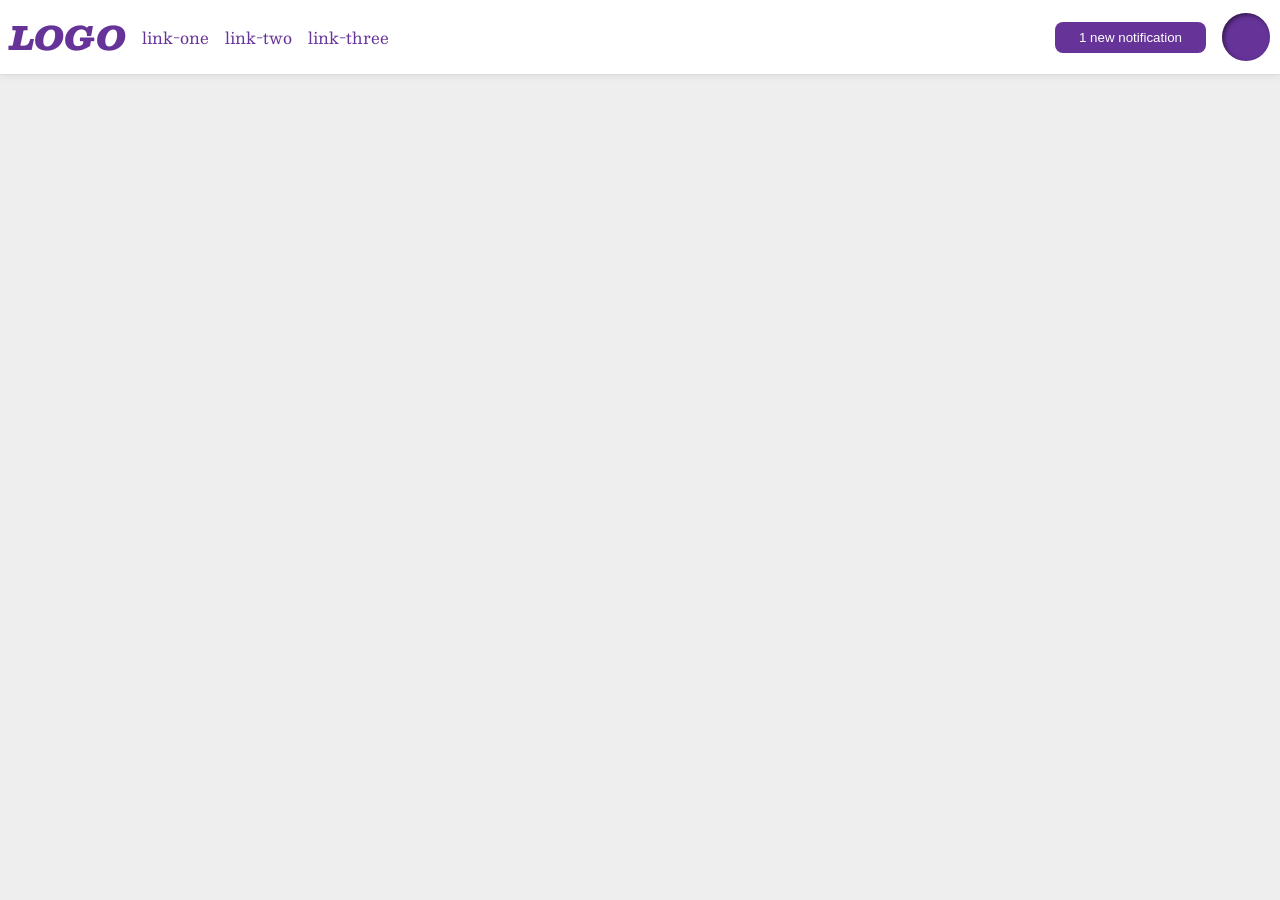
<file: foundations/flex/03-flex-header-2/index.html>
<!doctype html>
<html lang="en">
  <head>
    <meta charset="UTF-8" />
    <meta http-equiv="X-UA-Compatible" content="IE=edge" />
    <meta name="viewport" content="width=device-width, initial-scale=1.0" />
    <title>Flex Header 2</title>
    <link rel="stylesheet" href="style.css" />
  </head>
  <body>
    <div class="header">
      <div class="logo-container">
        <div class="logo">LOGO</div>
        <ul class="links">
          <li><a href="https://google.com">link-one</a></li>
          <li><a href="https://google.com">link-two</a></li>
          <li><a href="https://google.com">link-three</a></li>
        </ul>
      </div>
      <div class="profile-container">
        <button class="notifications">1 new notification</button>
        <div class="profile-image"></div>
      </div>
    </div>
  </body>
</html>
</file>
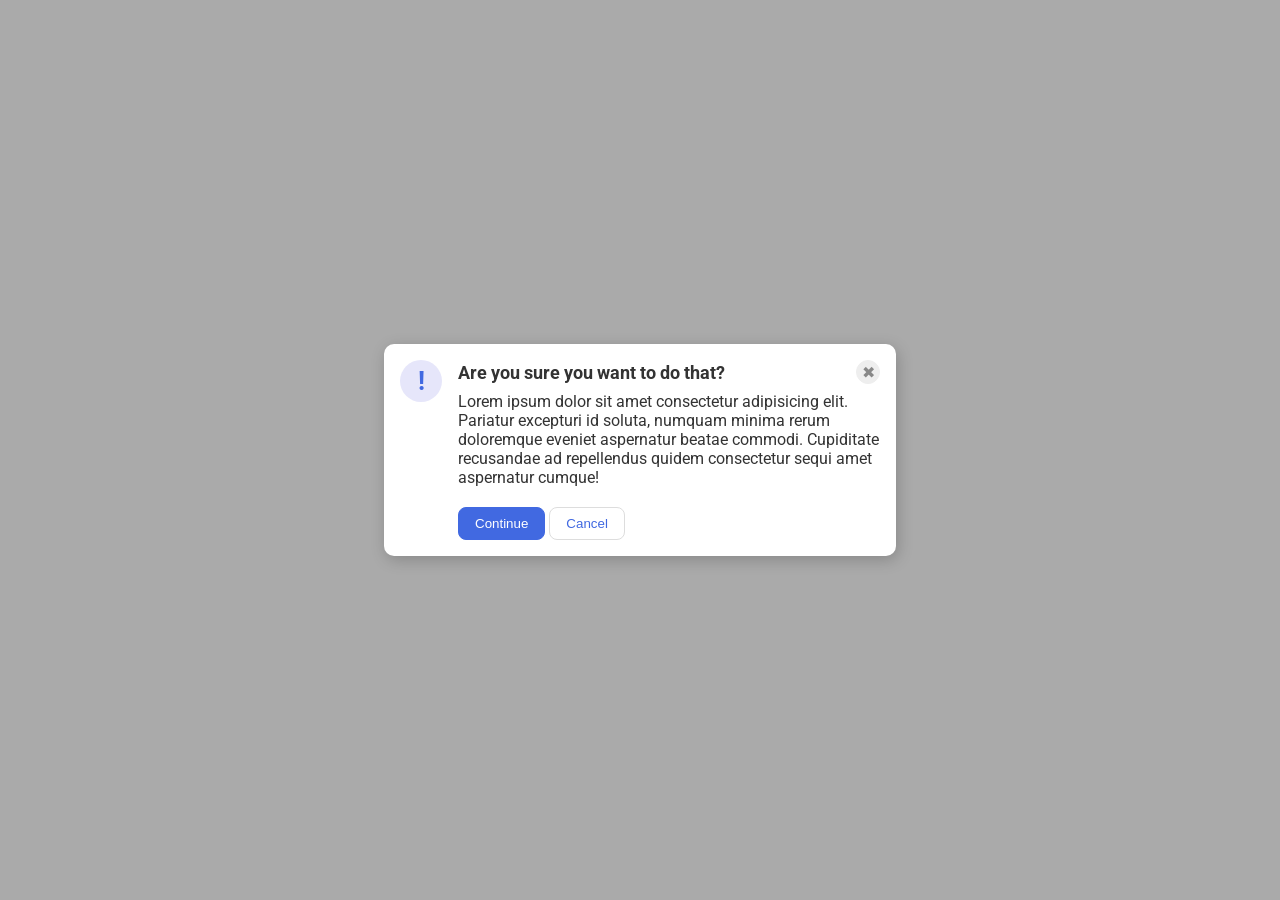
<file: foundations/flex/05-flex-modal/index.html>
<!doctype html>
<html lang="en">
  <head>
    <meta charset="UTF-8" />
    <meta http-equiv="X-UA-Compatible" content="IE=edge" />
    <meta name="viewport" content="width=device-width, initial-scale=1.0" />
    <link rel="stylesheet" href="style.css" />
    <title>Modal</title>
  </head>
  <body>
    <div class="modal">
      <div class="icon">!</div>
      <div class="modal-elements">
        <div class="header">
          Are you sure you want to do that?
          <button class="close-button">✖</button>
        </div>
        <div class="text">
          Lorem ipsum dolor sit amet consectetur adipisicing elit. Pariatur
          excepturi id soluta, numquam minima rerum doloremque eveniet
          aspernatur beatae commodi. Cupiditate recusandae ad repellendus quidem
          consectetur sequi amet aspernatur cumque!
        </div>
        <button class="continue">Continue</button>
        <button class="cancel">Cancel</button>
      </div>
    </div>
  </body>
</html>
</file>
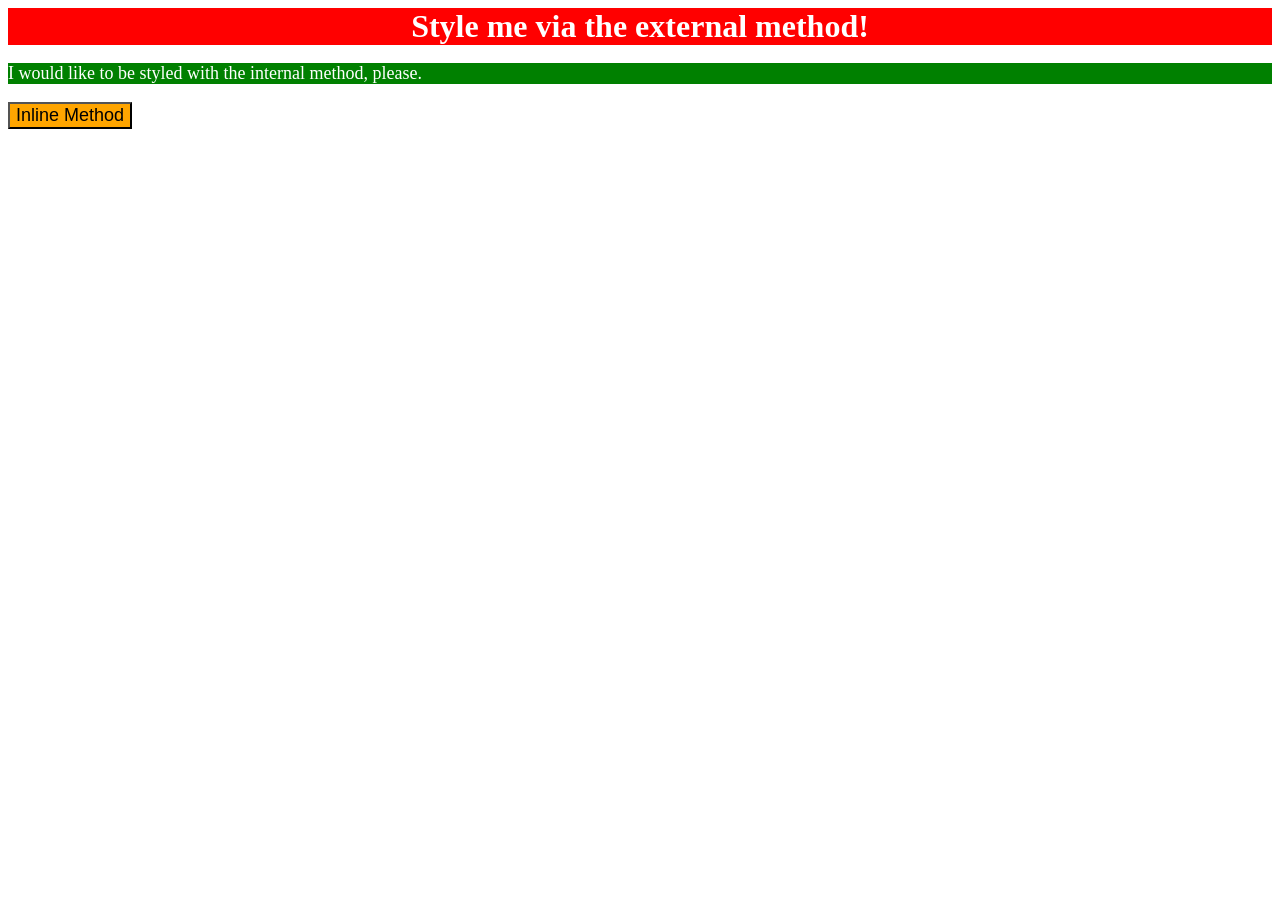
<file: foundations/intro-to-css/01-css-methods/index.html>
<!doctype html>
<html lang="en">
  <head>
    <meta charset="UTF-8" />
    <meta http-equiv="X-UA-Compatible" content="IE=edge" />
    <meta name="viewport" content="width=device-width, initial-scale=1.0" />
    <link rel="stylesheet" href="styles.css" />
    <title>Methods for Adding CSS</title>
    <style>
      p {
        color: white;
        font-size: 18px;

        background-color: green;
      }
    </style>
  </head>
  <body>
    <div>Style me via the external method!</div>
    <p>I would like to be styled with the internal method, please.</p>
    <button style="font-size: 18px; background-color: orange;">Inline Method</button>
  </body>
</html>
</file>
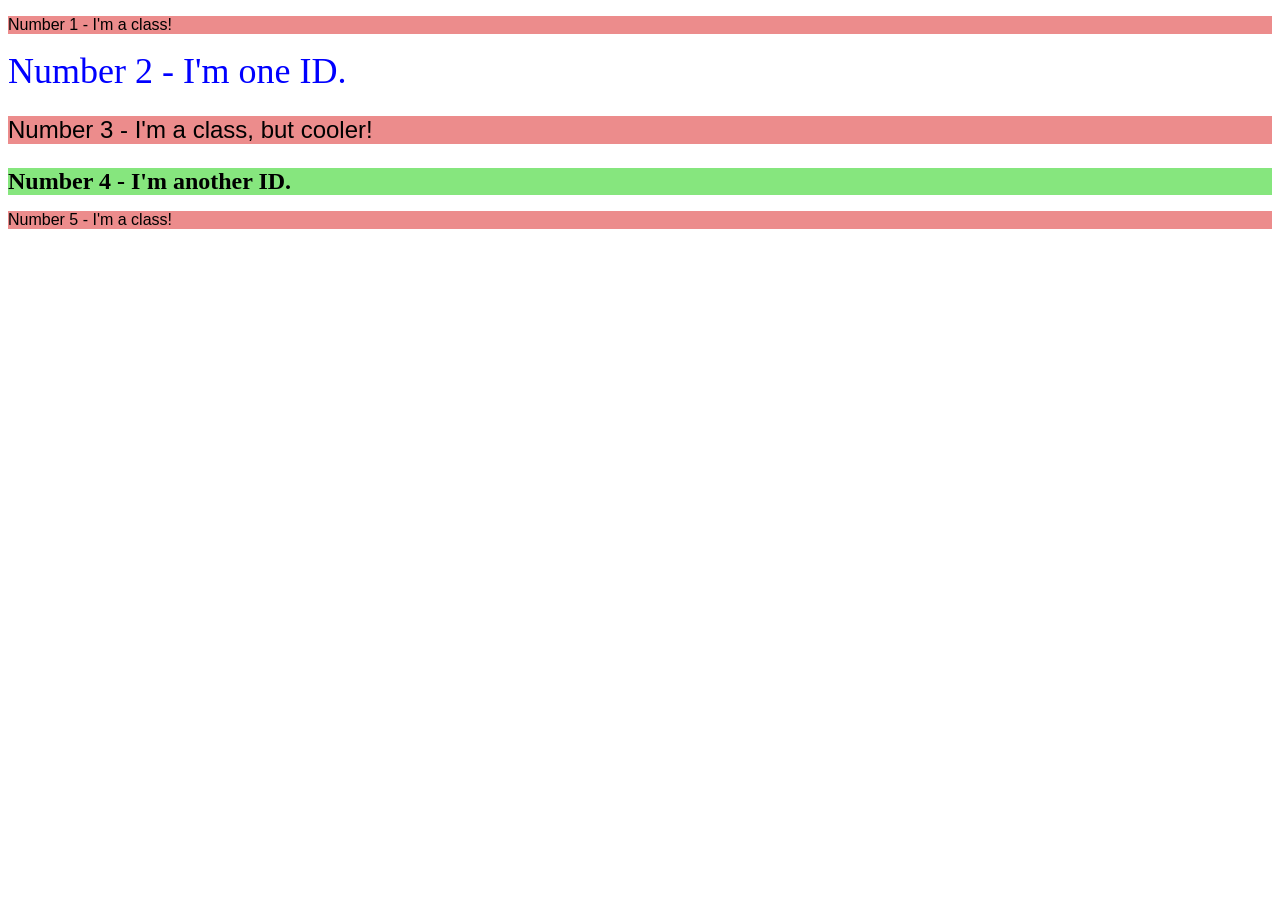
<file: foundations/intro-to-css/02-class-id-selectors/index.html>
<!DOCTYPE html>
<html lang="en">
  <head>
    <meta charset="UTF-8">
    <meta http-equiv="X-UA-Compatible" content="IE=edge">
    <meta name="viewport" content="width=device-width, initial-scale=1.0">
    <title>Class and ID Selectors</title>
    <link rel="stylesheet" href="style.css">
  </head>
  <body>
    <p class="odd-numbers">Number 1 - I'm a class!</p>
    <div id="num-two">Number 2 - I'm one ID.</div>
    <p class="odd-numbers big-font">Number 3 - I'm a class, but cooler!</p>
    <div id="num-four">Number 4 - I'm another ID.</div>
    <p class="odd-numbers">Number 5 - I'm a class!</p>
  </body>
</html>
</file>
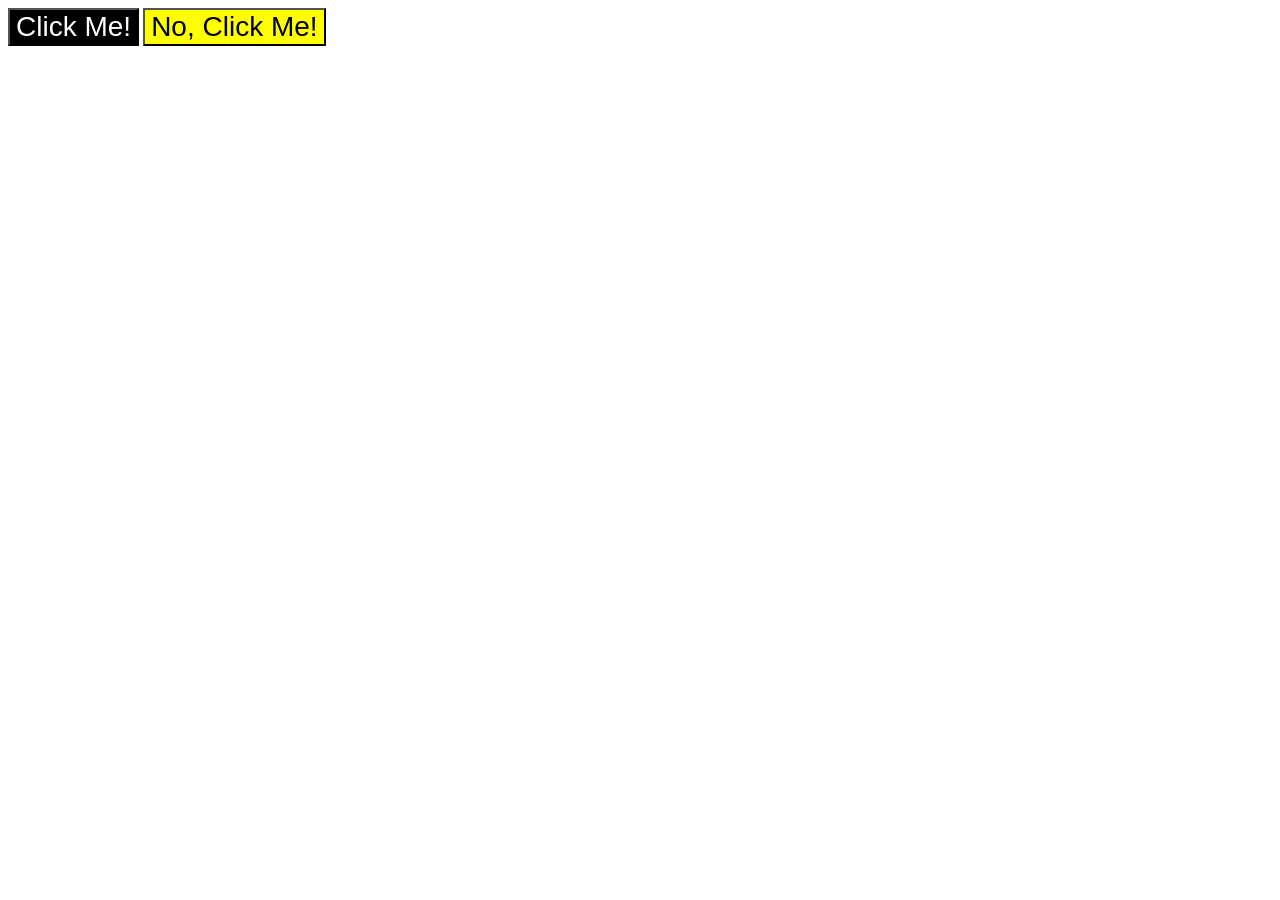
<file: foundations/intro-to-css/03-grouping-selectors/index.html>
<!DOCTYPE html>
<html lang="en">
  <head>
    <meta charset="UTF-8">
    <meta http-equiv="X-UA-Compatible" content="IE=edge">
    <meta name="viewport" content="width=device-width, initial-scale=1.0">
    <title>Grouping Selectors</title>
    <link rel="stylesheet" href="style.css">
  </head>
  <body>
    <button class="black-button">Click Me!</button>
    <button class="yellow-button">No, Click Me!</button>
  </body>
</html>
</file>
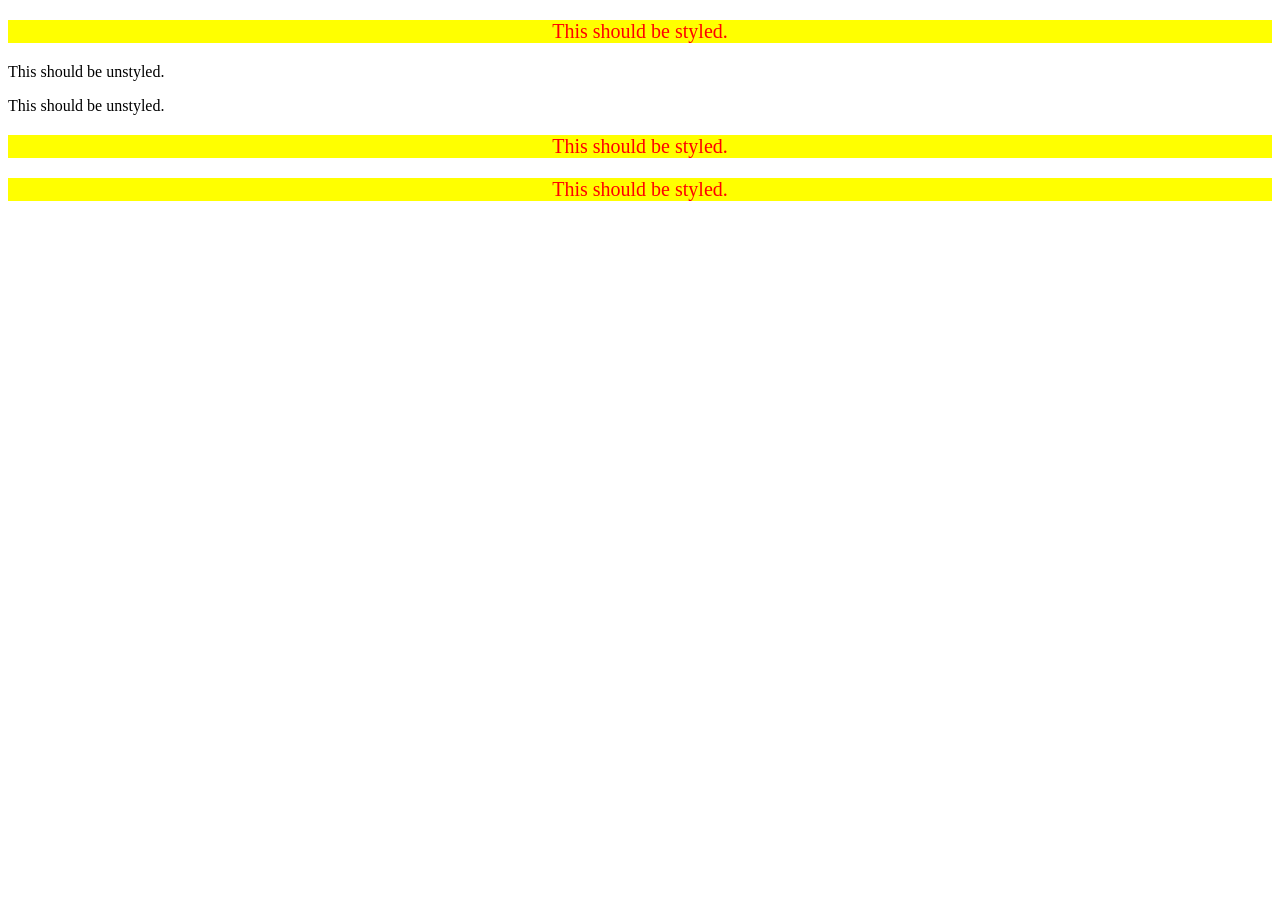
<file: foundations/intro-to-css/05-descendant-combinator/index.html>
<!doctype html>
<html lang="en">
  <head>
    <meta charset="UTF-8" />
    <meta http-equiv="X-UA-Compatible" content="IE=edge" />
    <meta name="viewport" content="width=device-width, initial-scale=1.0" />
    <title>Descendant Combinator</title>
    <link rel="stylesheet" href="style.css" />
  </head>
  <body>
    <div class="container">
      <p class="text">This should be styled.</p>
    </div>
    <p class="text">This should be unstyled.</p>
    <p class="text">This should be unstyled.</p>
    <div class="container">
      <p class="text">This should be styled.</p>
      <p class="text">This should be styled.</p>
    </div>
  </body>
</html>
</file>
<file: foundations/flex/03-flex-header-2/style.css>
/* this is some magical font-importing.  
you'll learn about it later. */
@import url('https://fonts.googleapis.com/css2?family=Besley:ital,wght@0,400;1,900&display=swap');

body {
  margin: 0;
  background: #eee;
  font-family: Besley, serif;
}

.header {
  background: white;
  border-bottom: 1px solid #ddd;
  box-shadow: 0 0 8px rgba(0,0,0,.1);
  display: flex;
  justify-content: space-between;
  padding: 10px;
}


.profile-container, .logo-container{
  display: flex;
  align-items: center;
  gap: 16px;
}

.profile-image {
  background: rebeccapurple;
  box-shadow: inset 2px 2px 4px rgba(0,0,0,.5);
  border-radius: 50%;
  width: 48px;
  height: 48px;
}

.logo {
  color: rebeccapurple;
  font-size: 32px;
  font-weight: 900;
  font-style: italic;
}

button {
  border: none;
  border-radius: 8px;
  background: rebeccapurple;
  color: white;
  padding: 8px 24px;
}

a {
  /* this removes the line under our links */
  text-decoration: none;
  color: rebeccapurple;
}

ul {
  display: flex;
  gap: 16px;
  margin: 0;
  padding: 0;
  list-style-type: none;
}
</file>
<file: foundations/flex/05-flex-modal/style.css>
@import url('https://fonts.googleapis.com/css2?family=Roboto:wght@400;700&display=swap');

html, body {
  height: 100%;
}

body {
  font-family: Roboto, sans-serif;
  margin: 0;
  background: #aaa;
  color: #333;
  /* I'll give you this one for free lol */
  display: flex;
  align-items: center;
  justify-content: center;
}

.modal {
  background: white;
  width: 480px;
  border-radius: 10px;
  box-shadow: 2px 4px 16px rgba(0,0,0,.2);
  display: flex;
  gap: 16px;
  padding: 16px;
}

.header{
  display: flex;
  align-items: center;
  justify-content: space-between;
  font-weight: bold;
  margin-bottom: 8px;
  font-size: 18px;
}

.text{
  margin-bottom: 20px;
}

.icon {
  color: royalblue;
  font-size: 26px;
  font-weight: 700;
  background: lavender;
  width: 42px;
  height: 42px;
  border-radius: 50%;
  display: flex;
  align-items: center;
  justify-content: center;
  flex-shrink: 0;
}

.close-button {
  background: #eee;
  border-radius: 50%;
  color: #888;
  font-weight: 400;
  font-size: 16px;
  height: 24px;
  width: 24px;
  display: flex;
  align-items: center;
  justify-content: center;
  border: 1px solid #eee;
  padding: 0;
}


button {
  cursor: pointer;
  padding: 8px 16px;
  border-radius: 8px;
}

button.continue {
  background: royalblue;
  border: 1px solid royalblue;
  color: white;
}

button.cancel {
  background: white;
  border: 1px solid #ddd;
  color: royalblue;
}
</file>
<file: foundations/intro-to-css/01-css-methods/styles.css>
div{
    color: white;
    font-size: 32px;
    font-weight: bold;
    text-align: center;
    background-color: red;
}
</file>
<file: foundations/intro-to-css/02-class-id-selectors/style.css>
.odd-numbers{
    background-color: rgb(236, 140, 140);
    font-family: Verdana, "DejaBu Sans", sans-serif;
}

.big-font{
    font-size: 24px;
}

#num-two{
    color: blue;
    font-size: 36px;
}

#num-four{
    font-size: 24px;
    font-weight: bold;
    background-color: rgb(134, 230, 126);
}
</file>
<file: foundations/intro-to-css/03-grouping-selectors/style.css>
.black-button,
.yellow-button{
 font-size: 28px;
 font-family: Helvetica, "Times New Roman", sans-serif;
}

.black-button{
    background-color: black;
    color: white;
}

.yellow-button{
    background-color: yellow;
}
</file>
<file: foundations/intro-to-css/05-descendant-combinator/style.css>
div p{
    color: red;
    font-size: 20px;
    text-align: center;
    background-color: yellow;
}
</file>
